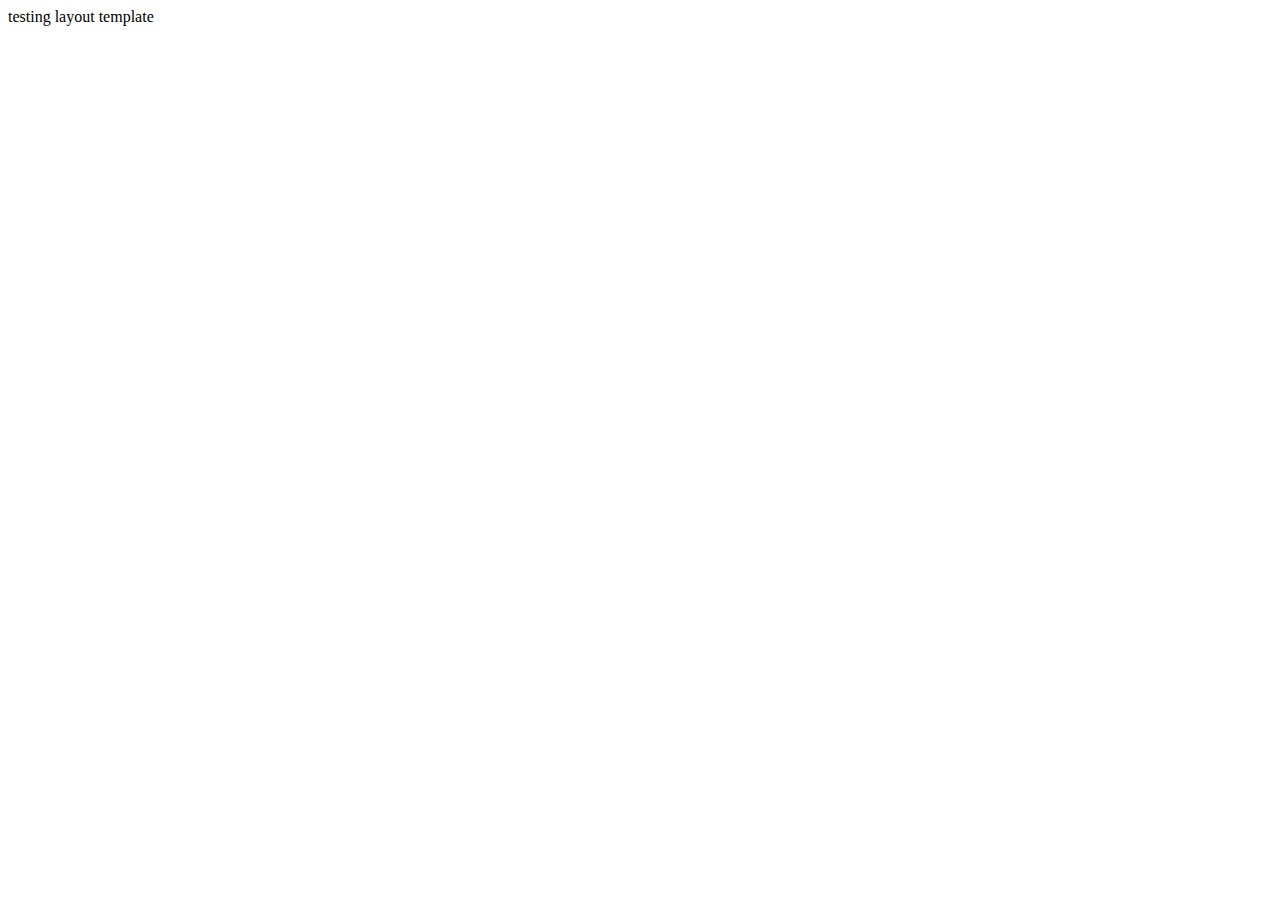
<file: tweeterapp/tweeterapp/templates/layout.html>
<!DOCTYPE html>
<html lang="en">
    <head>
        <meta charset="utf-8">
        <meta http-equiv="X-UA-Compatible" content="IE=edge">
        <title> Tweeter APP </title>
        <meta name="description" content="">
        <meta name="viewport" content="width=device-width, initial-scale=1">
        <link rel="stylesheet" href="">
    </head>
    <body>
       
        testing layout template
       
    </body>
</html>
</file>
